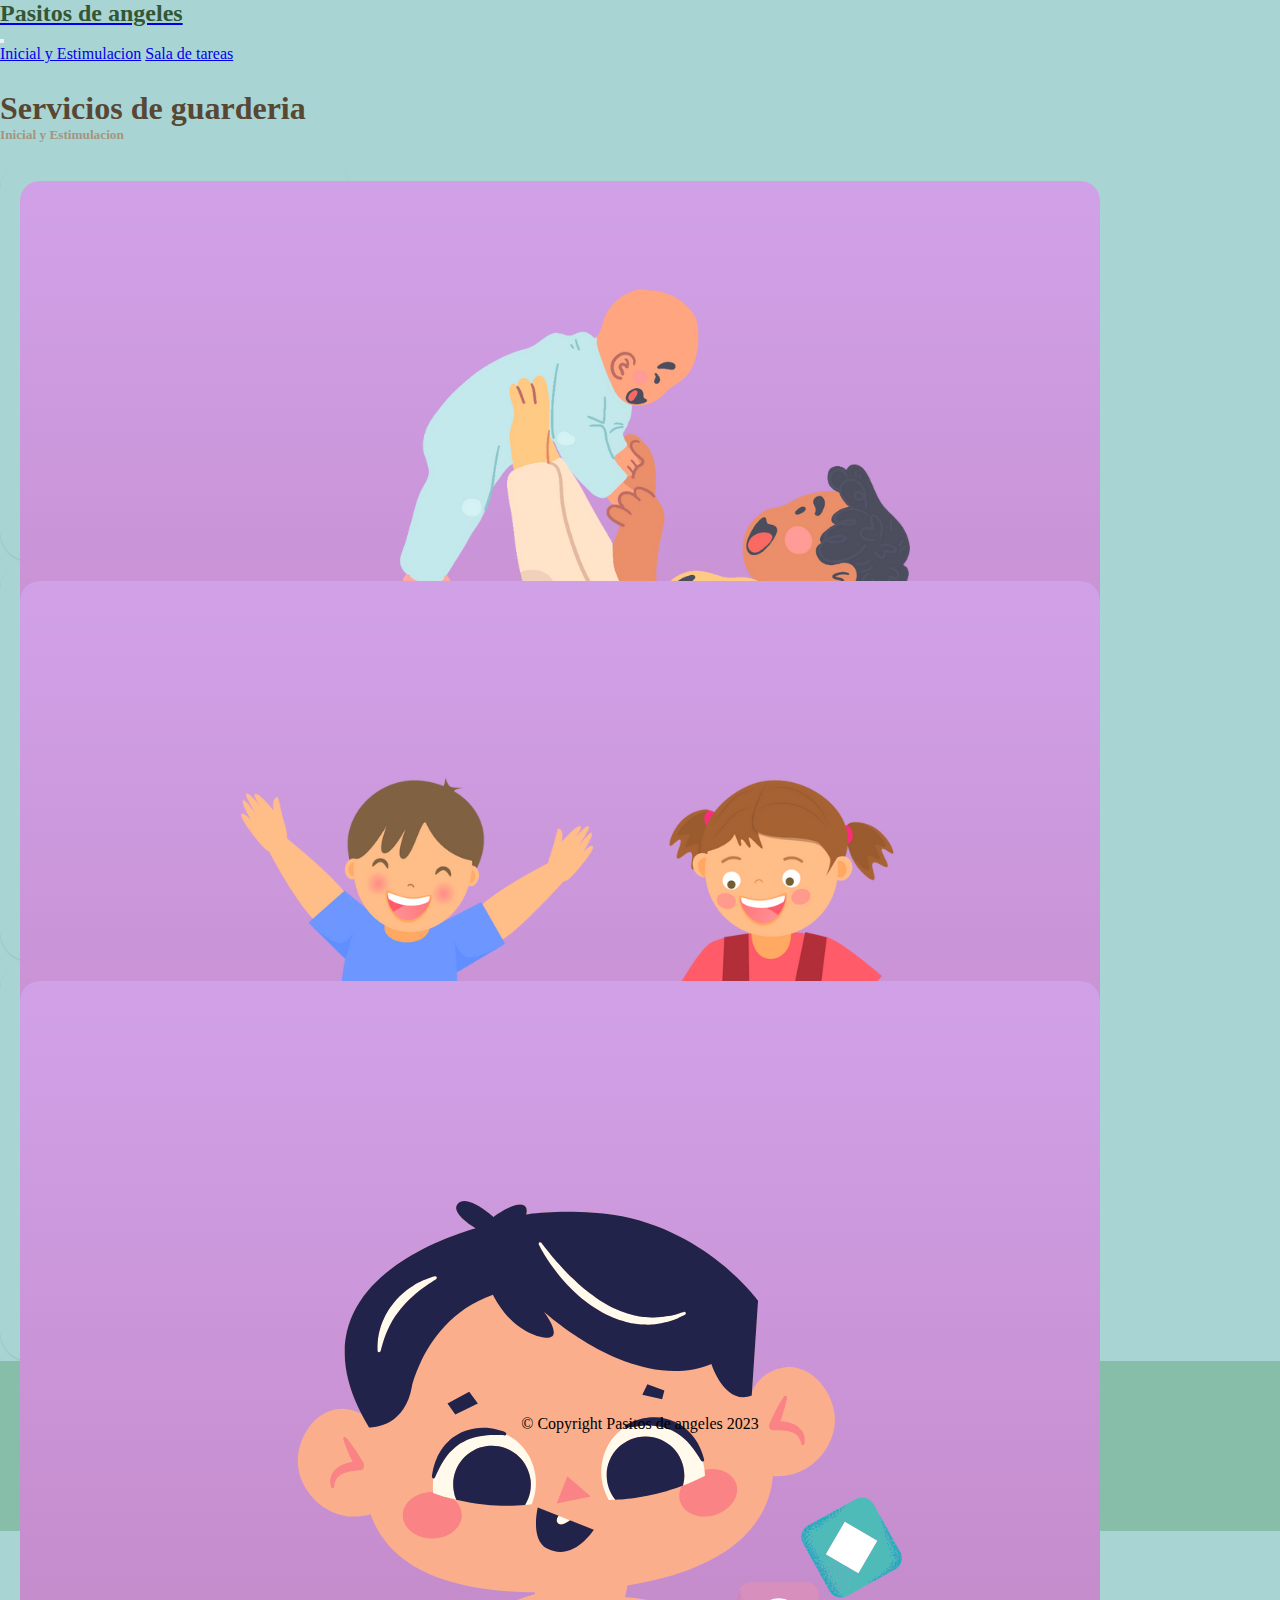
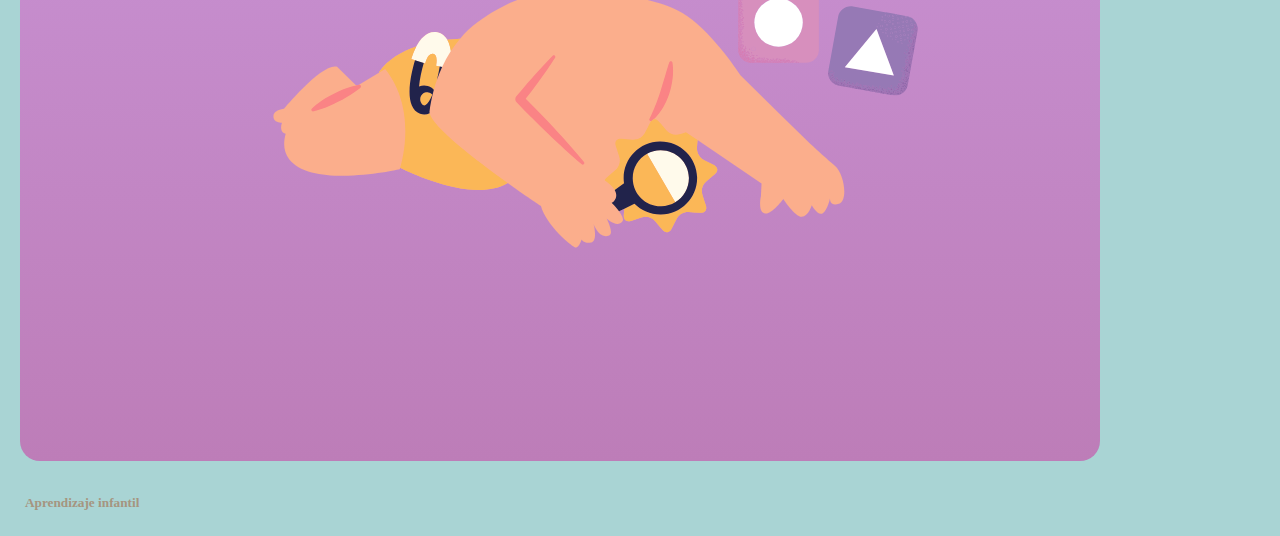
<file: serviciosguarderia/prescolar.html>
<!DOCTYPE html>
<html lang="en">
<head>
    <meta charset="UTF-8">
    <meta name="viewport" content="width=device-width, initial-scale=1.0">
    <title>prescolar</title>
     <!-- link que se utilizaran de bootstrap para el diseño-->
     <link href="https://cdn.jsdelivr.net/npm/bootstrap@5.3.2/dist/css/bootstrap.min.css" rel="stylesheet" integrity="sha384-T3c6CoIi6uLrA9TneNEoa7RxnatzjcDSCmG1MXxSR1GAsXEV/Dwwykc2MPK8M2HN" crossorigin="anonymous">
     <script src= "https://cdn.jsdelivr.net/npm/bootstrap@5.3.2/dist/js/bootstrap.bundle.min.js"></script>    
     <link href="serviciosguarderia.css" rel="stylesheet" type="text/css">
     <link rel="Shortcut icon" type="image/x-icon" href="img_serv/guarderia icon.png ">
</head>
<body>

    
    <nav class="navbar navbar-expand-lg bg-body-tertiary">
        <div class="container-fluid">
          <a class="navbar-brand" href="../principal.html"> <h2>Pasitos de angeles</h2> 
        </a>
          <button class="navbar-toggler" type="button" data-bs-toggle="collapse" data-bs-target="#navbarNavAltMarkup" aria-controls="navbarNavAltMarkup" aria-expanded="false" aria-label="Toggle navigation">
            <span class="navbar-toggler-icon"></span>
          </button>
          <div class="collapse navbar-collapse" id="navbarNavAltMarkup">
            <div class="navbar-nav">
             </div>
             <div class="btn-group">
                <a href="#" class="btn btn-success active" aria-current="page">Inicial y Estimulacion</a>
                <a href="serviciosguarderia.html" class="btn btn-outline-success">Sala de tareas</a>
              </div>
         
          </div>
        </div>
      </nav>
     
    <div class="container py-5">
        <h1 class="text-center">Servicios de guarderia</h1>
        <h5 class="text-center">Inicial y Estimulacion </h5>
        <br>
        <div class="row row-cols-1 row-cols-md-3 g-4 py-5">

            <div class="col">
                <div class="card">
                    <img src="img_serv/jugando.png" class="card-img-top" alt="Actividades de estimulacion">
                    <div class="card-body">
                        <h5 class="card-title">Actividades de estimulacion </h5>
                    </div>
                </div>
            </div>

            <div class="col">
                <div class="card">
                    <img src="img_serv/aguaninos.png" class="card-img-top" alt="Recreacion infantil">
                    <div class="card-body">
                        <h5 class="card-title">Recreacion infantil</h5>
                    </div>
                </div>
            </div>

            <div class="col">
                <div class="card">
                    <img src="img_serv/bebebuscando.png" class="card-img-top" alt="Aprendizaje infantil">
                    <div class="card-body">
                        <h5 class="card-title">Aprendizaje infantil</h5>
                    </div>
                </div>
            </div>
        </div>
    </div>

    <footer>
        <center>
           <br>
           <br>
           <br>
                 © Copyright 
               Pasitos de angeles 2023
       </center>
           </footer>
    
</body>
</html>
</file>
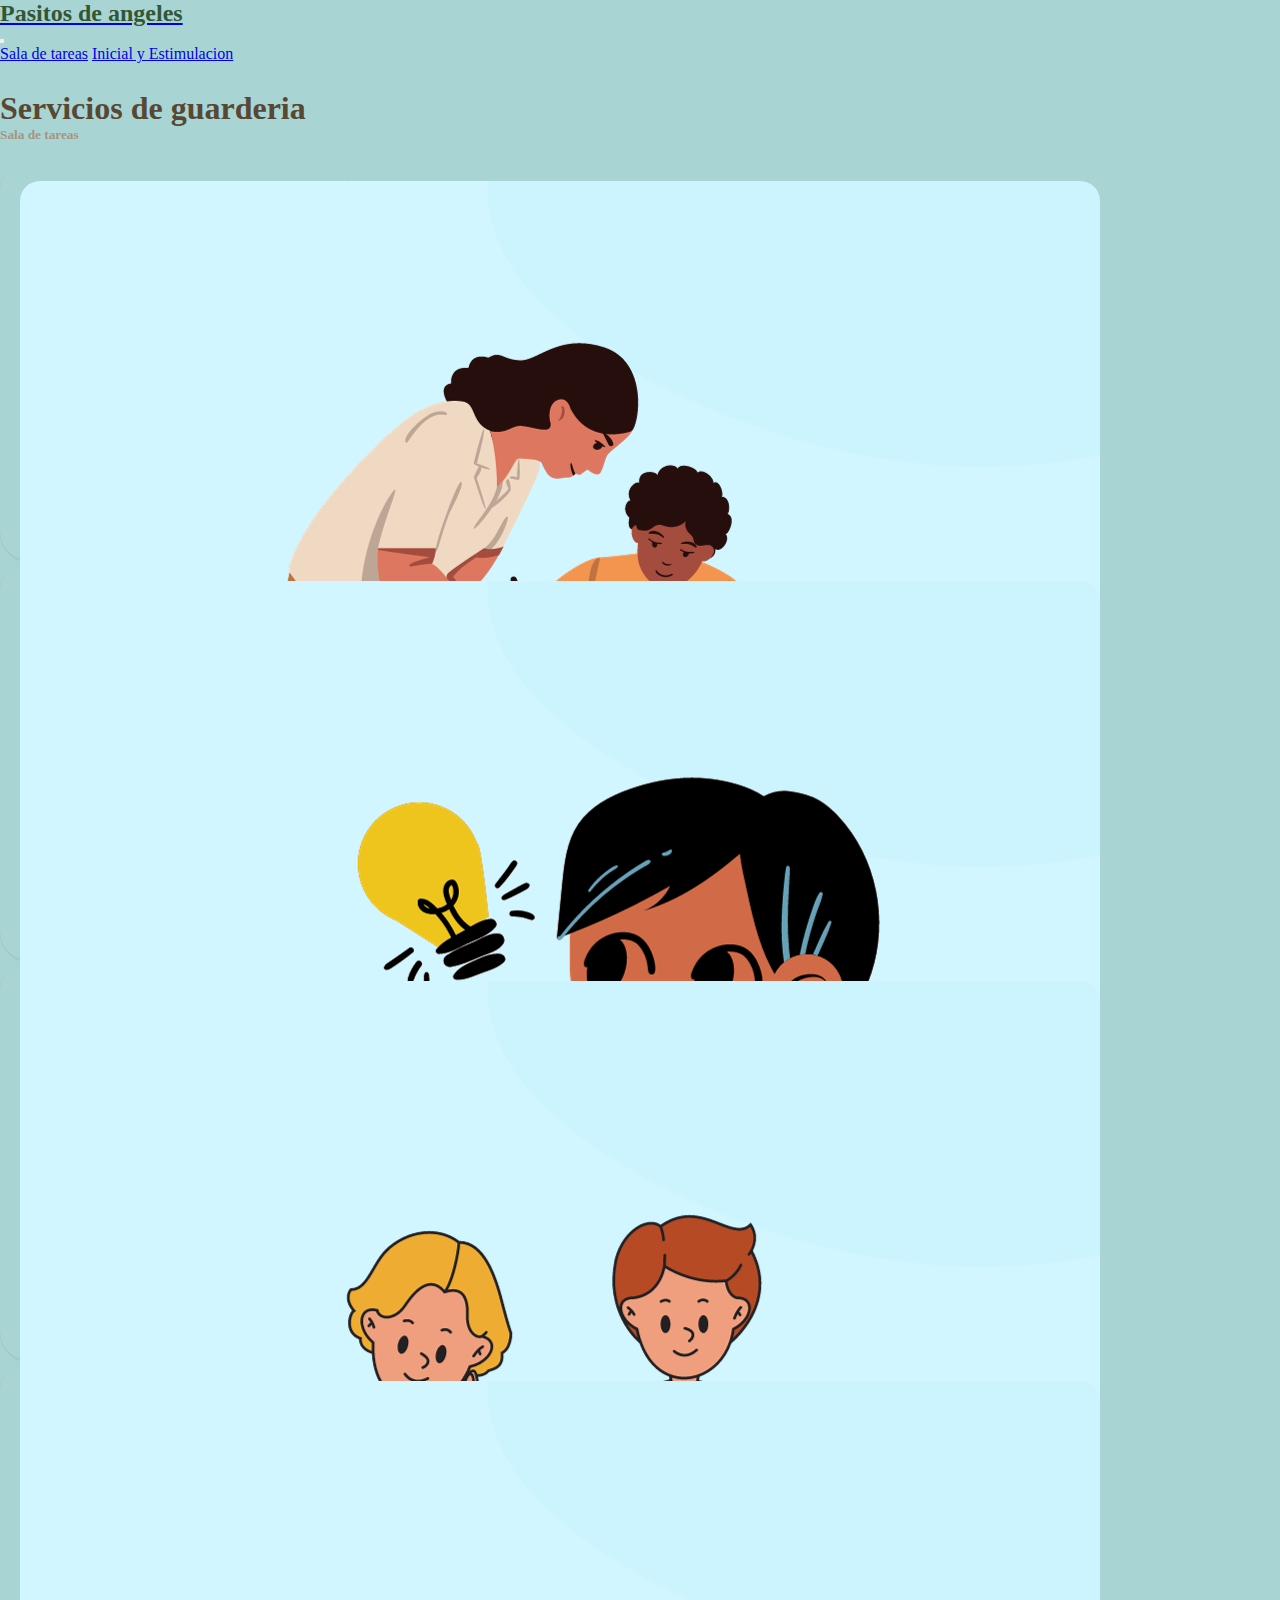
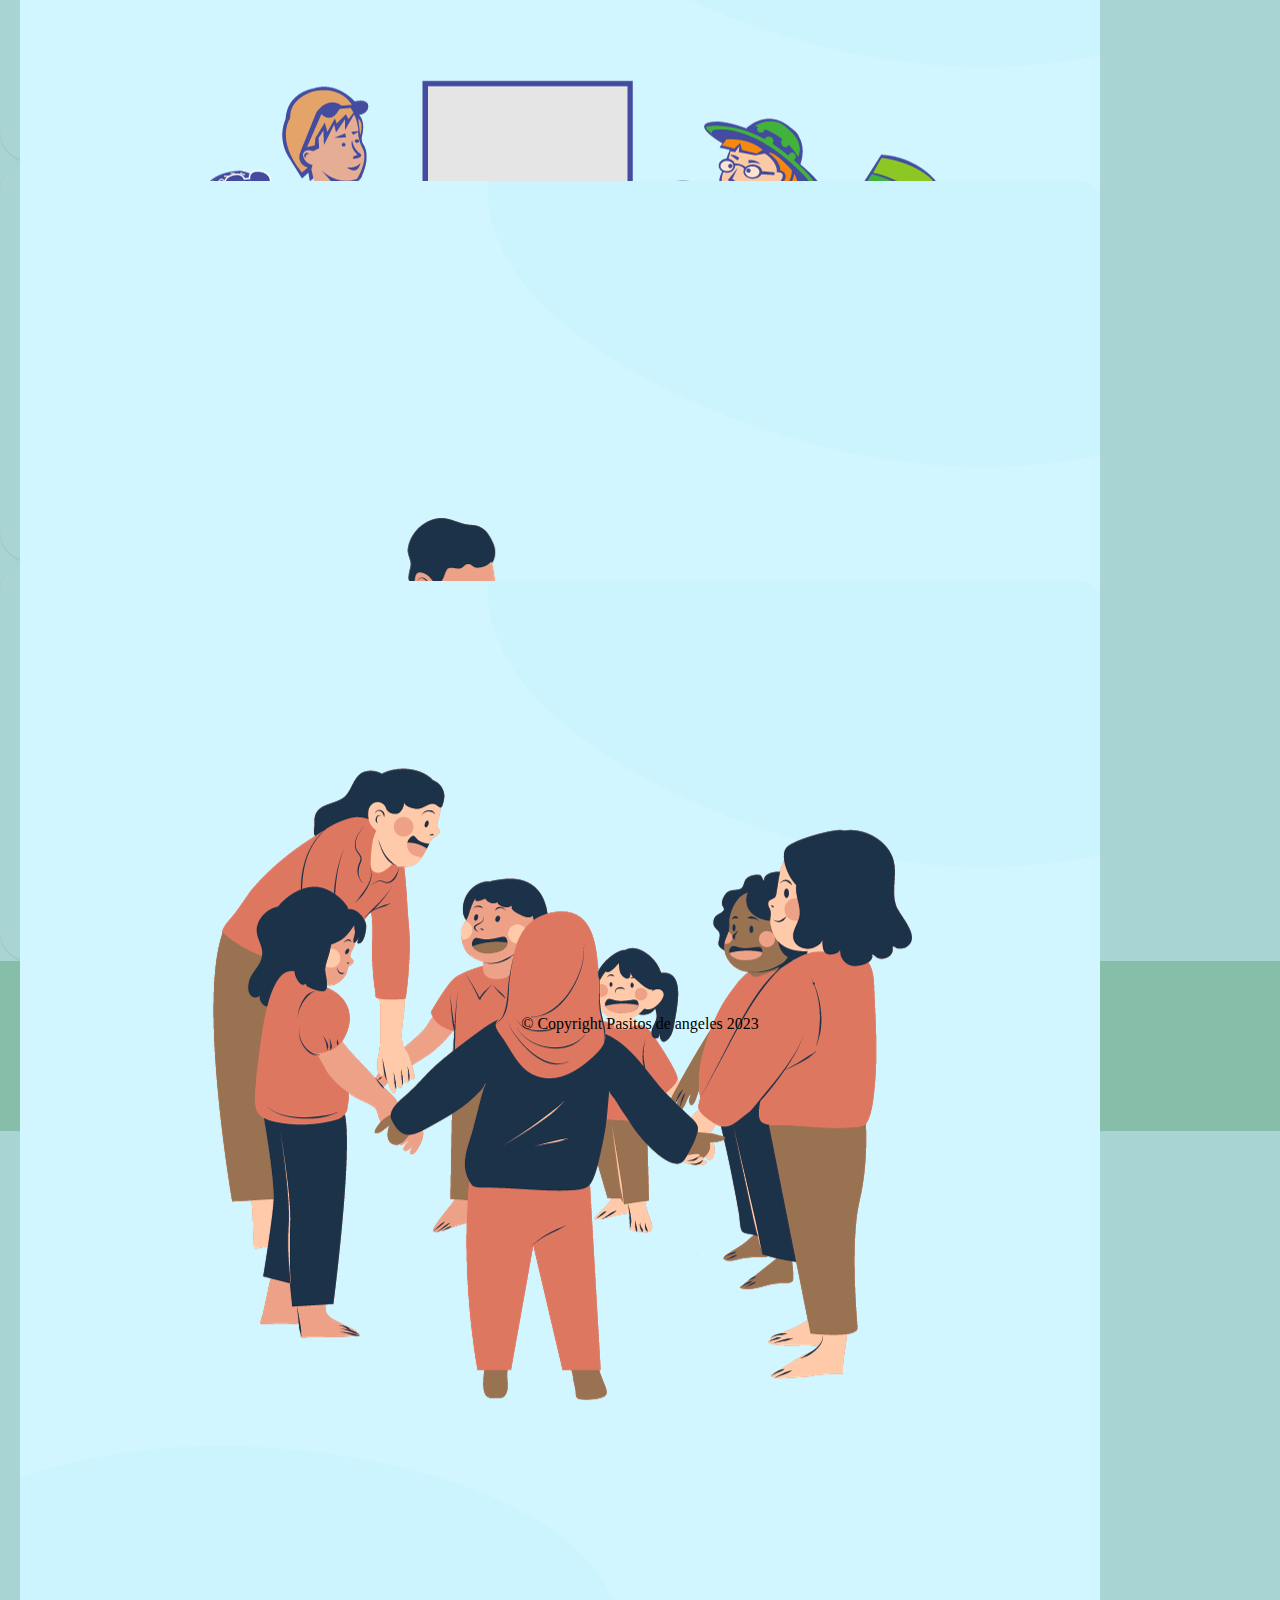
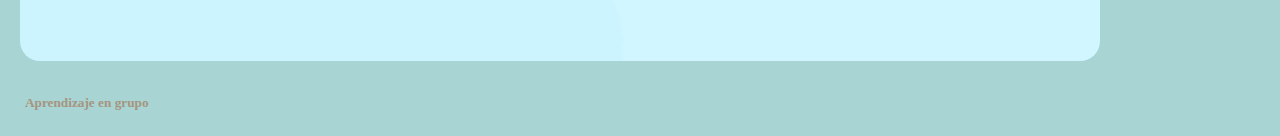
<file: serviciosguarderia/serviciosguarderia.html>
<!DOCTYPE html>
<html lang="en">
<head>
    <meta charset="UTF-8">
    <meta name="viewport" content="width=device-width, initial-scale=1.0">
    <title>Servicios guarderia</title>
    <!-- link que se utilizaran de bootstrap para el diseño-->
    <link href="https://cdn.jsdelivr.net/npm/bootstrap@5.3.2/dist/css/bootstrap.min.css" rel="stylesheet" integrity="sha384-T3c6CoIi6uLrA9TneNEoa7RxnatzjcDSCmG1MXxSR1GAsXEV/Dwwykc2MPK8M2HN" crossorigin="anonymous">
    <script src= "https://cdn.jsdelivr.net/npm/bootstrap@5.3.2/dist/js/bootstrap.bundle.min.js"></script>    
    <link href="serviciosguarderia.css" rel="stylesheet" type="text/css">
    <link rel="Shortcut icon" type="image/x-icon" href="img_serv/guarderia icon.png ">
</head>

<body>

    <nav class="navbar navbar-expand-lg bg-body-tertiary">
        <div class="container-fluid">
          <a class="navbar-brand" href="../principal.html"> <h2>Pasitos de angeles</h2> 
          </a>
          <button class="navbar-toggler" type="button" data-bs-toggle="collapse" data-bs-target="#navbarNavAltMarkup" aria-controls="navbarNavAltMarkup" aria-expanded="false" aria-label="Toggle navigation">
            <span class="navbar-toggler-icon"></span>
          </button>
          <div class="collapse navbar-collapse" id="navbarNavAltMarkup">
            <div class="navbar-nav">
             </div>
                <div class="btn-group">
            <a href="#" class="btn btn-success active" aria-current="page">Sala de tareas</a>
            <a href="prescolar.html" class="btn btn-outline-success">Inicial y Estimulacion</a>  
         
          </div>
          </div>
        </div>
      </nav>

   
    <div class="container py-5">
        <h1 class="text-center">Servicios de guarderia</h1>  
      
        <h5 class="text-center"> Sala de tareas</h5>
        <br>

     

        <div class="row row-cols-1 row-cols-md-3 g-4 py-5">

            <div class="col">
                <div class="card">
                    <img src="img_serv/tutoria.png" class="card-img-top" alt="Tutoria academica">
                    <div class="card-body">
                        <h5 class="card-title">Tutoria academica</h5>
                    </div>
                </div>
            </div>

            <div class="col">
                <div class="card">
                    <img src="img_serv/escritura.png" class="card-img-top" alt="Apoyo en la escritura">
                    <div class="card-body">
                        <h5 class="card-title">Apoyo en la escritura</h5>
                    </div>
                </div>
            </div>

            <div class="col">
                <div class="card">
                    <img src="img_serv/espacioestudio.png" class="card-img-top" alt="Espacio de estudio">
                    <div class="card-body">
                        <h5 class="card-title">Espacio de estudio</h5>
                    </div>
                </div>
            </div>

            <div class="col">
                <div class="card">
                    <img src="img_serv/tecnologia.png" class="card-img-top" alt="Tecnologia y equipos">
                    <div class="card-body">
                        <h5 class="card-title">Tecnologia y equipos</h5>
                    </div>
                </div>
            </div>

            <div class="col">
                <div class="card">
                    <img src="img_serv/grupos estdio.png" class="card-img-top" alt="Grupos de estudio">
                    <div class="card-body">
                        <h5 class="card-title">Grupos de estudio</h5>
                    </div>
                </div>
            </div>

            <div class="col">
                <div class="card">
                    <img src="img_serv/aprendizaje.png" class="card-img-top" alt="Aprendizaje en grupo">
                    <div class="card-body">
                        <h5 class="card-title">Aprendizaje en grupo</h5>
                    </div>
                </div>
            </div>
        </div>
    </div>

    <footer>
 <center>
    <br>
    <br>
    <br>
          © Copyright 
        Pasitos de angeles 2023
</center>
    </footer>

</body>
</html>
</file>
<file: serviciosguarderia/serviciosguarderia.css>
*{
    padding: 0;
    margin: 0;
    box-sizing: border-box;
}
body{
        background-color: #a9d4d4;
}
.card-img-top{
    border-radius: 40px;
    padding: 20px;
}
.card{
    border-radius: 30px;
    box-shadow: rgba(0, 0, 0, 0.1) 0px 1px 2px 0px;
    height: 400px;
    width: 350px;
}
.card-body{
    padding: 25px;
    margin-top: -15px;
}

h2{
    color:  #335736;
}

h5{
    color:  #a59580;
}

h1{
    color:  #574733;
}

.btn-group{
    height: 45px;
    width: 360px;
   
}

footer{
    height: 170px;
    background: #86beaa;
}
</file>
